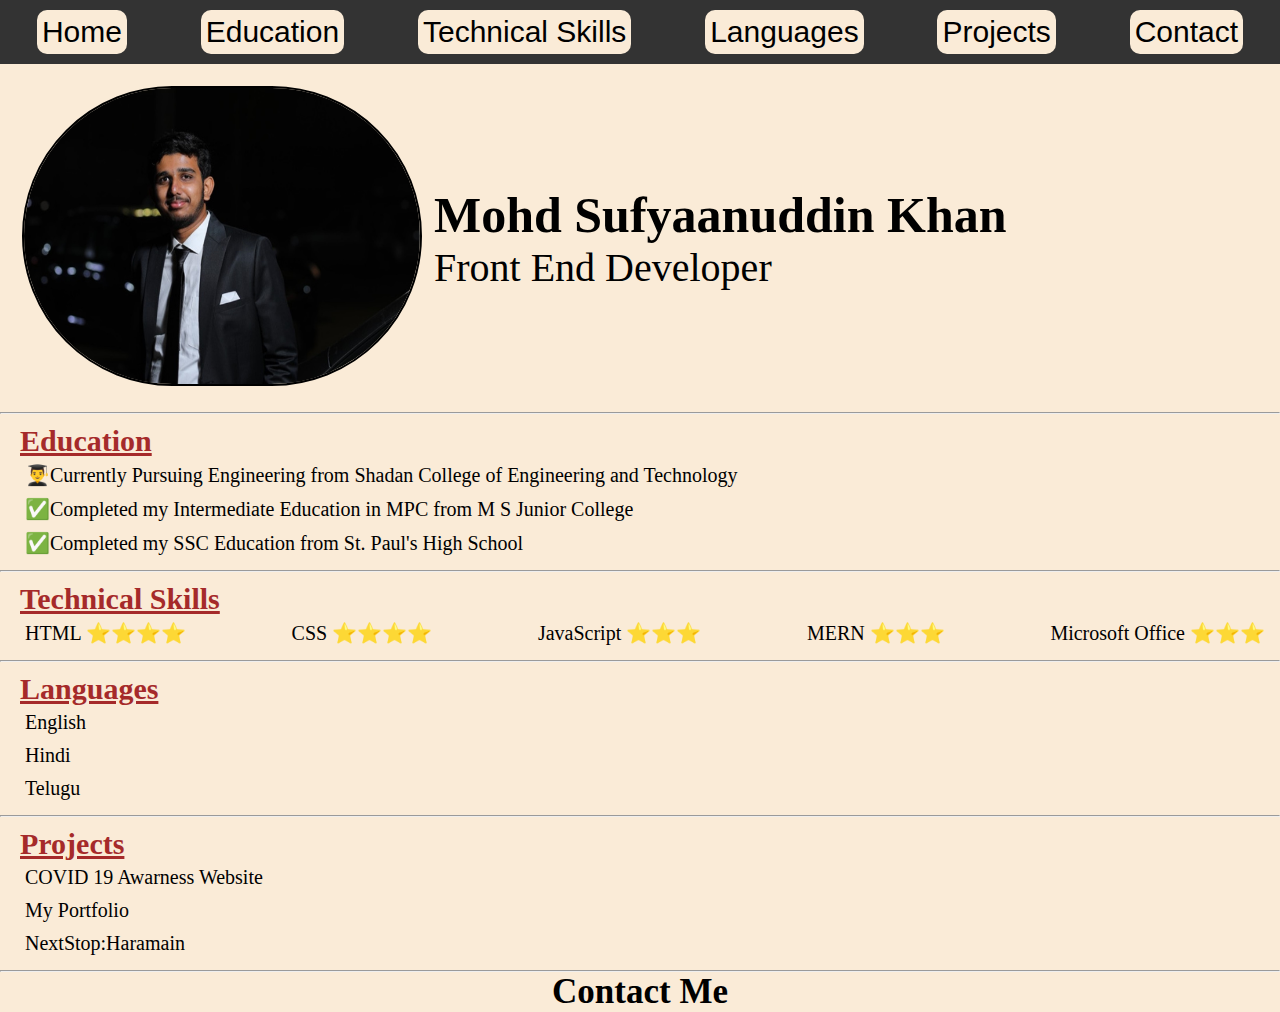
<file: index.html>
<!DOCTYPE html>
<html lang="en">
<head>
    <meta charset="UTF-8">
    <meta name="viewport" content="width=device-width, initial-scale=1.0">
    <title>Portfolio</title>
    <link rel="stylesheet" href="./assets/cv.css">
</head>
<body>
    <nav>
        <ul class="navbar">
            <li id="navb"><a class="nav" href="#abt">Home</a></li>
            <li id="navb"><a class="nav" href="#edu">Education</a></li>
            <li id="navb"><a class="nav" href="#tech">Technical Skills</a></li>
            <li id="navb"><a class="nav" href="#lang">Languages</a></li>
            <li id="navb"><a class="nav" href="#prj">Projects</a></li>
            <li id="navb"><a class="nav" href="contact.html">Contact</a></li>
        </ul>
    </nav>
    <table id="abt">
        <tr>
            <td>
                <img src="./assets/profile.jpg" alt="My Image" width="300px">
            </td>
            <td id="desc">
                <h1>Mohd Sufyaanuddin Khan</h1>
                <p>Front End Developer</p>
            </td>
        </tr>
    </table>
    
    <hr>

    <div class="education">
        <h2 id="edu">Education</h2>
        <ul>
            <li>👨‍🎓Currently Pursuing Engineering from Shadan College of Engineering and Technology</li>
            <li>✅Completed my Intermediate Education in MPC from M S Junior College</li>
            <li>✅Completed my SSC Education from St. Paul's High School</li>
        </ul>
    </div>
    <hr>

    <div class="skills">
        <h2 id="tech">Technical Skills</h2>
        <ul id="star">
            <li>HTML ⭐⭐⭐⭐</li>
            <li>CSS ⭐⭐⭐⭐</li>
            <li>JavaScript ⭐⭐⭐</li>
            <li>MERN ⭐⭐⭐</li>
            <li>Microsoft Office ⭐⭐⭐</li>
        </ul>
    </div>

    <hr>
    <div class="speak">
        <h2 id="lang">Languages</h2>
        <ul>
            <li>English</li>
            <li>Hindi</li>
            <li>Telugu</li>
        </ul>
    </div>
<hr>
    <div class="proj">
        <h2 id="prj">Projects</h2>
        <ul>
            <li>COVID 19 Awarness Website</li>
            <li><a href="cv.html">My Portfolio</a></li>
            <li><a href="https://nextstop-haramain.netlify.app/" target="_blank">NextStop:Haramain</a> </li>
        </ul>
    </div>
<hr>
    <h3 id="cont"><a id="cntct" href="contact.html">Contact Me </a></h3>
</body>
</html>
</file>
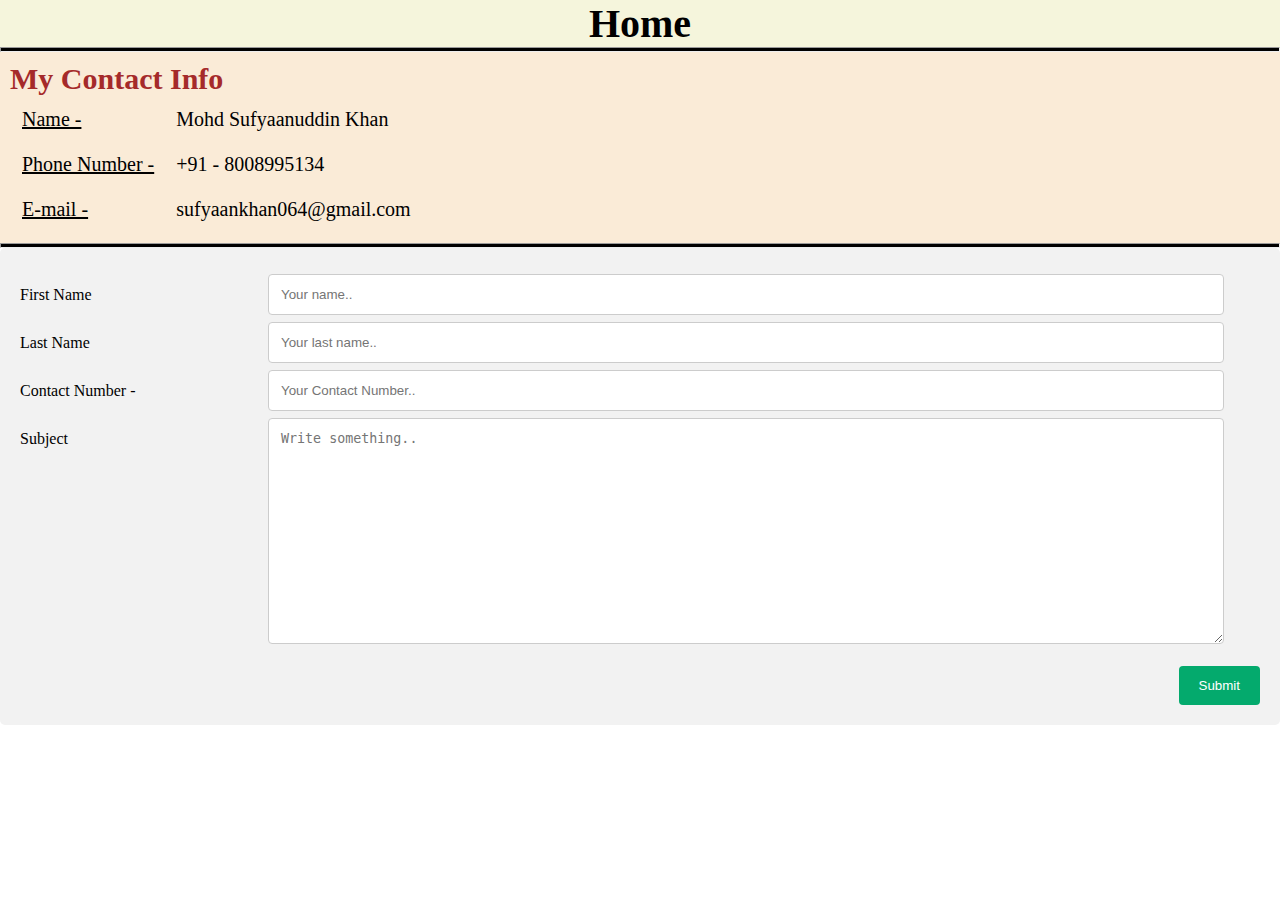
<file: contact.html>
<!DOCTYPE html>
<html lang="en">
<head>
    <meta charset="UTF-8">
    <meta name="viewport" content="width=device-width, initial-scale=1.0">
    <title>Contact Me</title>
    <link rel="stylesheet" href="./assets/contact.css">
</head>
<body>
    <h3 id="btn"><a href="index.html">Home</a></h3> <hr>
    <div class="info">
        <h2>My Contact Info</h2>
        <table>
            <tr>
                <td><u>Name -</u> </td>
                <td>Mohd Sufyaanuddin Khan</td>
            </tr>
            <tr>
                <td><u>Phone Number - </u></td>
                <td>+91 - 8008995134</td>
            </tr>
            <tr>
                <td><u>E-mail -</u> </td>
                <td>sufyaankhan064@gmail.com</td>
            </tr>
        </table>
    </div>
    <hr>
    <div class="container">
  <form action="./submit.html">
  <div class="row">
    <div class="col-25">
      <label for="fname">First Name</label>
    </div>
    <div class="col-75">
      <input type="text" id="fname" name="firstname" placeholder="Your name..">
    </div>
  </div>
  <div class="row">
    <div class="col-25">
      <label for="lname">Last Name</label>
    </div>
    <div class="col-75">
      <input type="text" id="lname" name="lastname" placeholder="Your last name..">
    </div>
  </div>
  <div class="row">
    <div class="col-25">
      <label for="Number">Contact Number - </label>
    </div>
    <div class="col-75">
      <input type="number" name="" id="" placeholder="Your Contact Number..">
      </select>
    </div>
  </div>
  <div class="row">
    <div class="col-25">
      <label for="subject">Subject</label>
    </div>
    <div class="col-75">
      <textarea id="subject" name="subject" placeholder="Write something.." style="height:200px"></textarea>
    </div>
  </div>
  <br>
  <div class="row">
    <input type="submit" value="Submit">
  </div>
  </form>
</div>
</body>
</html>
</file>
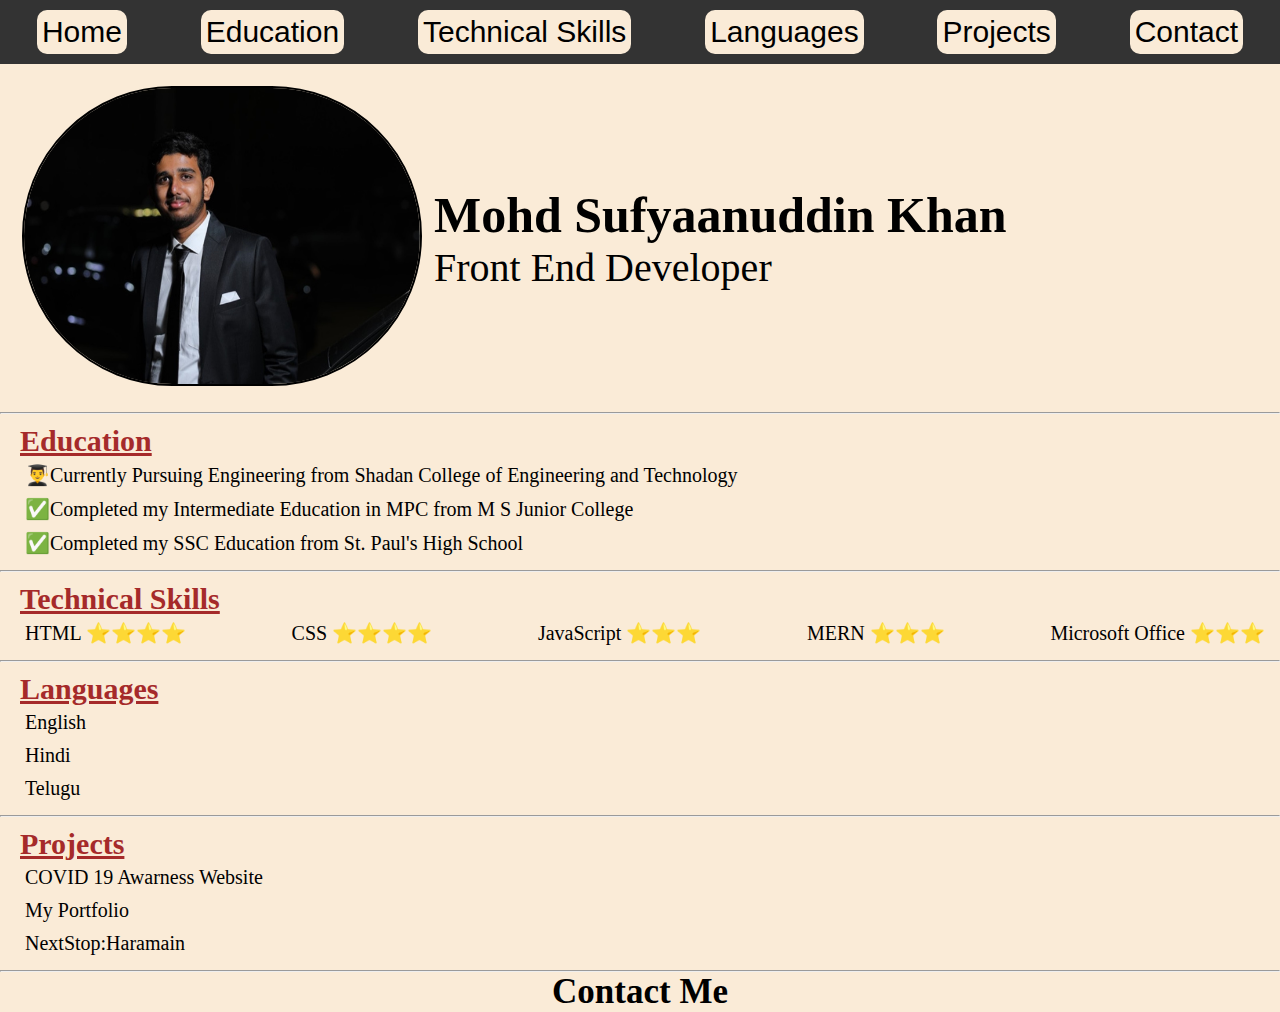
<file: cv.html>
<!DOCTYPE html>
<html lang="en">
<head>
    <meta charset="UTF-8">
    <meta name="viewport" content="width=device-width, initial-scale=1.0">
    <title>Portfolio</title>
    <link rel="stylesheet" href="./assets/cv.css">
</head>
<body>
    <nav>
        <ul class="navbar">
            <li id="navb"><a class="nav" href="#abt">Home</a></li>
            <li id="navb"><a class="nav" href="#edu">Education</a></li>
            <li id="navb"><a class="nav" href="#tech">Technical Skills</a></li>
            <li id="navb"><a class="nav" href="#lang">Languages</a></li>
            <li id="navb"><a class="nav" href="#prj">Projects</a></li>
            <li id="navb"><a class="nav" href="contact.html">Contact</a></li>
        </ul>
    </nav>
    <table id="abt">
        <tr>
            <td>
                <img src="./assets/profile.jpg" alt="My Image" width="300px">
            </td>
            <td id="desc">
                <h1>Mohd Sufyaanuddin Khan</h1>
                <p>Front End Developer</p>
            </td>
        </tr>
    </table>
    
    <hr>

    <div class="education">
        <h2 id="edu">Education</h2>
        <ul>
            <li>👨‍🎓Currently Pursuing Engineering from Shadan College of Engineering and Technology</li>
            <li>✅Completed my Intermediate Education in MPC from M S Junior College</li>
            <li>✅Completed my SSC Education from St. Paul's High School</li>
        </ul>
    </div>
    <hr>

    <div class="skills">
        <h2 id="tech">Technical Skills</h2>
        <ul id="star">
            <li>HTML ⭐⭐⭐⭐</li>
            <li>CSS ⭐⭐⭐⭐</li>
            <li>JavaScript ⭐⭐⭐</li>
            <li>MERN ⭐⭐⭐</li>
            <li>Microsoft Office ⭐⭐⭐</li>
        </ul>
    </div>

    <hr>
    <div class="speak">
        <h2 id="lang">Languages</h2>
        <ul>
            <li>English</li>
            <li>Hindi</li>
            <li>Telugu</li>
        </ul>
    </div>
<hr>
    <div class="proj">
        <h2 id="prj">Projects</h2>
        <ul>
            <li>COVID 19 Awarness Website</li>
            <li><a href="cv.html">My Portfolio</a></li>
            <li><a href="https://nextstop-haramain.netlify.app/" target="_blank">NextStop:Haramain</a> </li>
        </ul>
    </div>
<hr>
    <h3 id="cont"><a id="cntct" href="contact.html">Contact Me </a></h3>
</body>
</html>
</file>
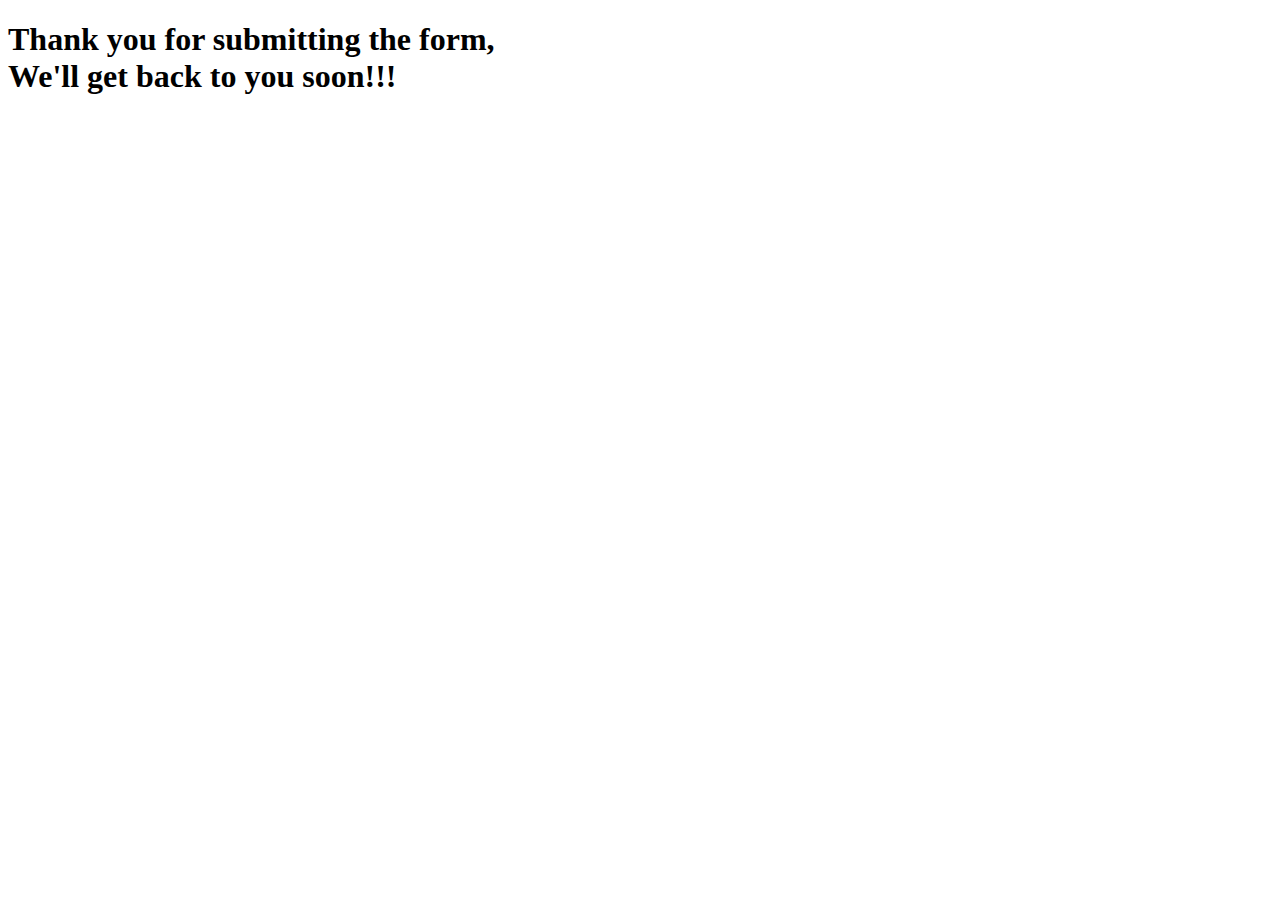
<file: submit.html>
<!DOCTYPE html>
<html lang="en">
<head>
    <meta charset="UTF-8">
    <meta name="viewport" content="width=device-width, initial-scale=1.0">
    <title>Thanks</title>
</head>
<body>
    <h1>Thank you for submitting the form, <br> We'll get back to you soon!!!</h1>
</body>
</html>
</file>
<file: assets/cv.css>
*{
    margin: 0;
    padding: 0;
    box-sizing: border-box;
    background-color: antiquewhite;
}


img{
    height: 300px;
    width: 400px;
    border-radius: 200px;
    border-width: 2px;
    border-style: solid;
}

.navbar {
    background-color: #333;
    overflow: hidden;
    font-family: Arial, sans-serif;
    text-decoration: none;
    list-style: none;
    display: flex;
    justify-content: space-around;
    width: 100%;
    padding: 10px 0;
}

nav{
    position: sticky;
    top: 0;
}

.nav{
    text-decoration: none;
    color: black;
    font-size: 30px;
}

#navb{
    border-radius: 10px;
    float: left;

}

h1{
    font-size: 50px;
    font-family:cursive;
}

p{
    font-size: 40px;
    font-family:'Times New Roman', Times, serif;
}

.education, .skills , .proj, .speak {
    padding: 10px;
    margin-left: 10px;
    font-size: 20px;
}

#abt{
    padding: 20px;
}

li{
    list-style: none;
    padding: 5px;
}

#cntct{
    text-decoration: none;
    color:black;
    font-size: 35px;
    text-align: center;
}

#cont{
    text-align: center;
}

#desc{
    padding: 10px;
}

#star{
    display: flex;
    justify-content: space-between;
}

a{
    text-decoration: none;
    color: black;
}

a:hover{
    color: brown;
}

h2{
    color: brown;
    text-decoration: underline;
}

#cntct:hover{
    color: brown;
}
</file>
<file: assets/contact.css>
*{
    margin: 0;
    padding: 0;
}

a{
    text-decoration: none;
    color: black;
    font-size: 40px;

}

#btn{
    text-align: center;
    background-color: beige;
}

hr{
    height: 3px;
    background-color: black;
}

.info{
    padding: 10px;
    background-color: antiquewhite;
}

.info>h2{
    font-size: 30px;
    color: brown;
}

td{
    font-size: 20px;
}

th,td{
    padding: 10px;
}

input[type=text], input[type=number], textarea {
  width: 100%;
  padding: 12px;
  border: 1px solid #ccc;
  border-radius: 4px;
  resize: vertical;
}

label {
  padding: 12px 12px 12px 0;
  display: inline-block;
}

input[type=submit] {
  background-color: #04AA6D;
  color: white;
  padding: 12px 20px;
  border: none;
  border-radius: 4px;
  cursor: pointer;
  float: right;
}

input[type=submit]:hover {
  background-color: #45a049;
}

.container {
  border-radius: 5px;
  background-color: #f2f2f2;
  padding: 20px;
}

.col-25 {
  float: left;
  width: 20%;
  margin-top: 6px;
}

.col-75 {
  float: left;
  width: 75%;
  margin-top: 6px;
}

/* Clear floats after the columns */
.row::after {
  content: "";
  display: table;
  clear: both;
}

a:hover{
    color: brown;
}
</file>
